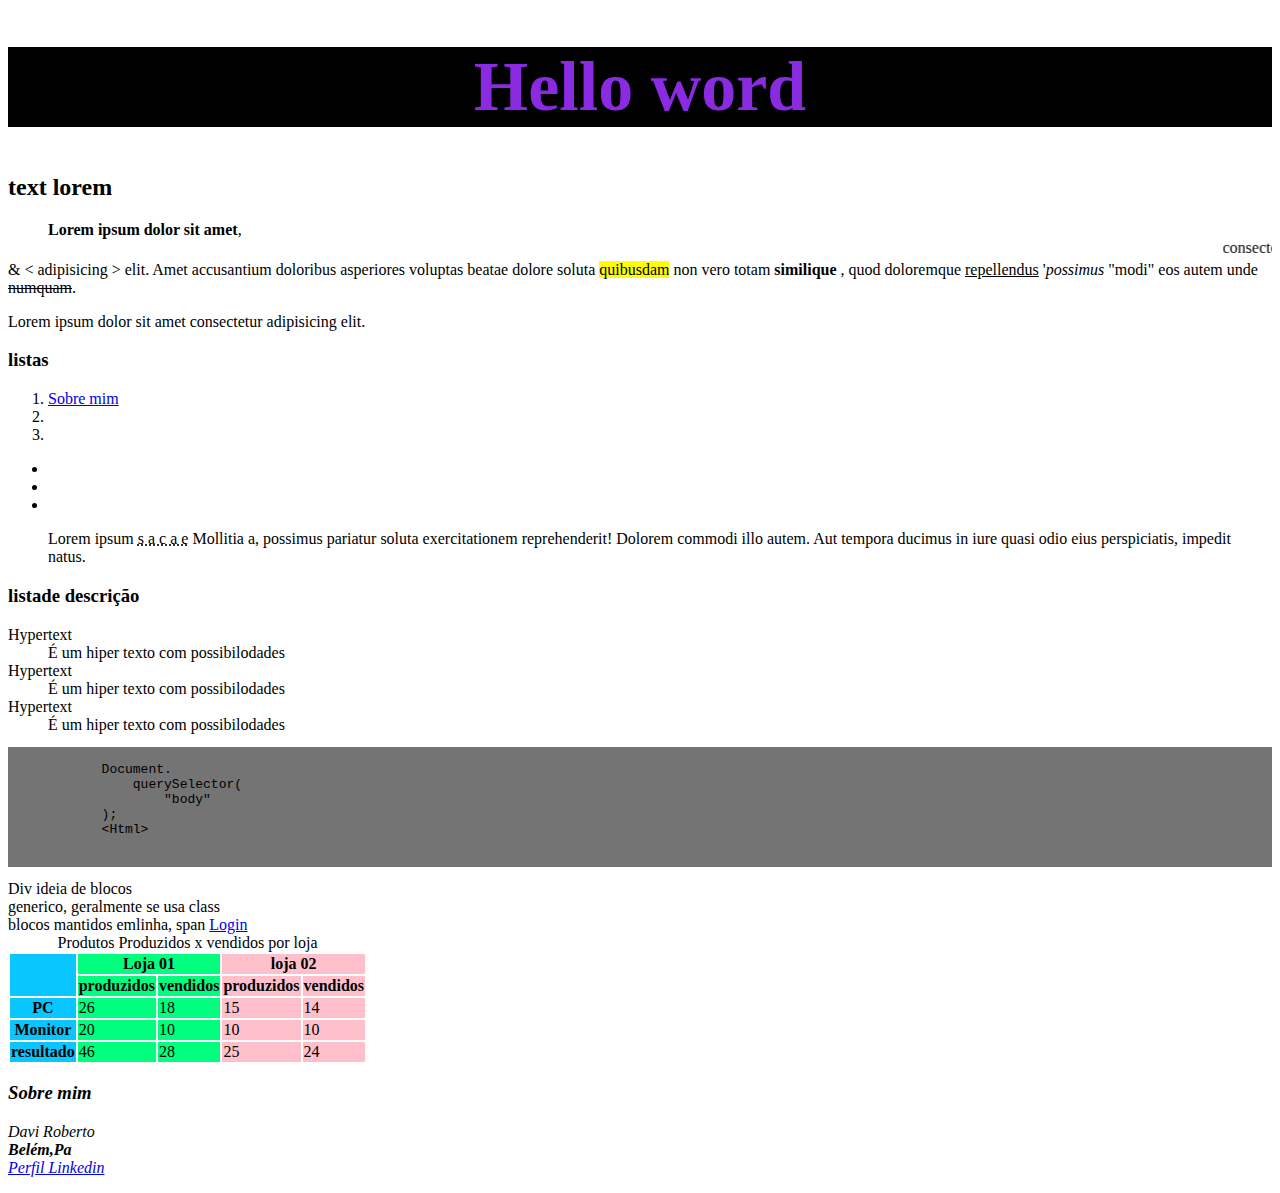
<file: index.html>
<!DOCTYPE html>
<html lang="pt-br">
<head>
    <meta charset="UTF-8">
    <meta http-equiv="X-UA-Compatible" content="IE=edge">
    <link rel="stylesheet" href="style.css">
    <meta name="viewport" content="width=device-width, initial-scale=1.0">
    <meta name="author" content="Davi Roberto">
    <meta name="description" content="uma web site feito por um iniciante estudando">
    <meta name="robots" content="index, follow">
    <meta property="og:image" content="link de onde é a imagem, site">
    <meta property="og:description" content="este e o link de um site html5 de iniciante">
    <meta property="og:title" content="link de um site novato">
    <meta name="twitter:image" content="link de um novato em html">

    <link rel="icon" href="imag/react-2.svg">
    <link rel="apple-touch-icon-precomposed" sizes="48x48" href="imag/react-2.svg">
    <link rel="apple-touch-icon-precomposed" sizes="72x72" href="imag/react-2.svg">
    <link rel="apple-touch-icon-precomposed" sizes="96x96" href="imag/react-2.svg">
    <link rel="apple-touch-icon-precomposed" sizes="192x192" href="imag/react-2.svg">
    <link rel="apple-touch-icon-precomposed" sizes="256x256" href="imag/react-2.svg">
    <link rel="apple-touch-icon-precomposed" sizes="384x382" href="imag/react-2.svg">
    <link rel="apple-touch-icon-precomposed" sizes="512x512" href="imag/react-2.svg">
    <title>Document de aulas</title>
</head>
<body>
    <h1 title="Saldação da sorte" style="text-align: center;">Hello word</h1>
        <H2>text lorem</H2>
            <p>
                &nbsp;&nbsp;&nbsp;&nbsp;&nbsp;&nbsp;&nbsp;&nbsp;&nbsp;&nbsp;<b>Lorem ipsum dolor sit amet</b>,<Marquee>consectetur</Marquee>&amp; &lt; adipisicing &gt; elit. Amet accusantium doloribus asperiores voluptas beatae dolore soluta <span style="background-color: #FFFF00">quibusdam</span> non vero totam <strong>similique</strong> , quod doloremque <u>repellendus</u> &apos;<em>possimus</em> &quot;modi&quot; eos autem unde <strike>numquam</strike>.
                <P>Lorem ipsum dolor sit amet consectetur adipisicing elit.</P>
            </p>
        <H3>listas</H3>
            <ol>
                <li><a href="#sobre">Sobre mim</a></li>
                <li></li>
                <li></li>
            </ol>
            <ul>
                <li></li>
                <li></li>
                <li></li>
            </ul>
    <blockquote cite="https://www.youtube.com/">Lorem ipsum <abbr title="sit amet consectetur adipisicing elit.">s a c a e</abbr> Mollitia a, possimus pariatur soluta exercitationem reprehenderit! Dolorem commodi illo autem. Aut tempora ducimus in iure quasi odio eius perspiciatis, impedit natus.</blockquote><!--este link sera citado em leitores de tela junto a citação de resferencia.abrr para texteos abreveados-->
    <h3>listade descrição</h3>
        <dt>Hypertext</dt>
            <dd>É um hiper texto com possibilodades</dd>
        <dt>Hypertext</dt>
            <dd>É um hiper texto com possibilodades</dd>
        <dt>Hypertext</dt>
            <dd>É um hiper texto com possibilodades</dd>
    <pre style="background-color:rgb(116, 116, 116);">
        <code>
            Document.
                querySelector(
                    "body"
            );
            &lt;Html&gt;
        </code>
    </pre>
    <div>
        Div ideia de blocos <div>generico, geralmente se usa class</div>
    </div>
    <Span>blocos mantidos em</Span><span>linha, span</span>
    <a href="outros/loguin.html">Login</a>
    <a href="/Hello word"></a>
    
    <table>
        <caption>Produtos Produzidos x vendidos por loja</caption>

        <Colgroup>
            <col style="background-color: rgb(9, 198, 255);">
            <col span="2" style="background-color: springgreen;">
            <col span="2" style="background-color: pink;">
        </Colgroup>

        <thead>
            <tr>
                <th rowspan="2"></th>
                <th colspan="2" scope="colgroup">Loja 01</th>
                <th colspan="2" scope="colgroup">loja 02</th>
            </tr>
            <tr>
                <th scope="col">produzidos</th>
                <th scope="col">vendidos</th>
                <th scope="col">produzidos</th>
                <th scope="col">vendidos</th>
            </tr>
        </thead>
        <tbody>
            <tr>
                <th scope="row">PC</th>
                <td>26</td>
                <td>18</td>
                <td>15</td>
                <td>14</td>
            </tr>
            <tr>
                <th scope="row">Monitor</th>
                <td>20</td>
                <td>10</td>
                <td>10</td>
                <td>10</td>
            </tr>
        </tbody>
        <tfoot>
            <tr>
                <th scope="row">resultado</th>
                <td>46</td>
                <td>28</td>
                <td>25</td>
                <td>24</td>
            </tr>
        </tfoot>
    </table>
    
    <address>
        <h3 id="sobre">Sobre mim</h3>
        <p>Davi Roberto <br>
            <strong>Belém,Pa</strong><br>
            <a href="https://www.linkedin.com/in/davi-silva-172711234/" target="_blank">Perfil Linkedin</a>
        </p>
    </address>
</body>
</html>
</file>
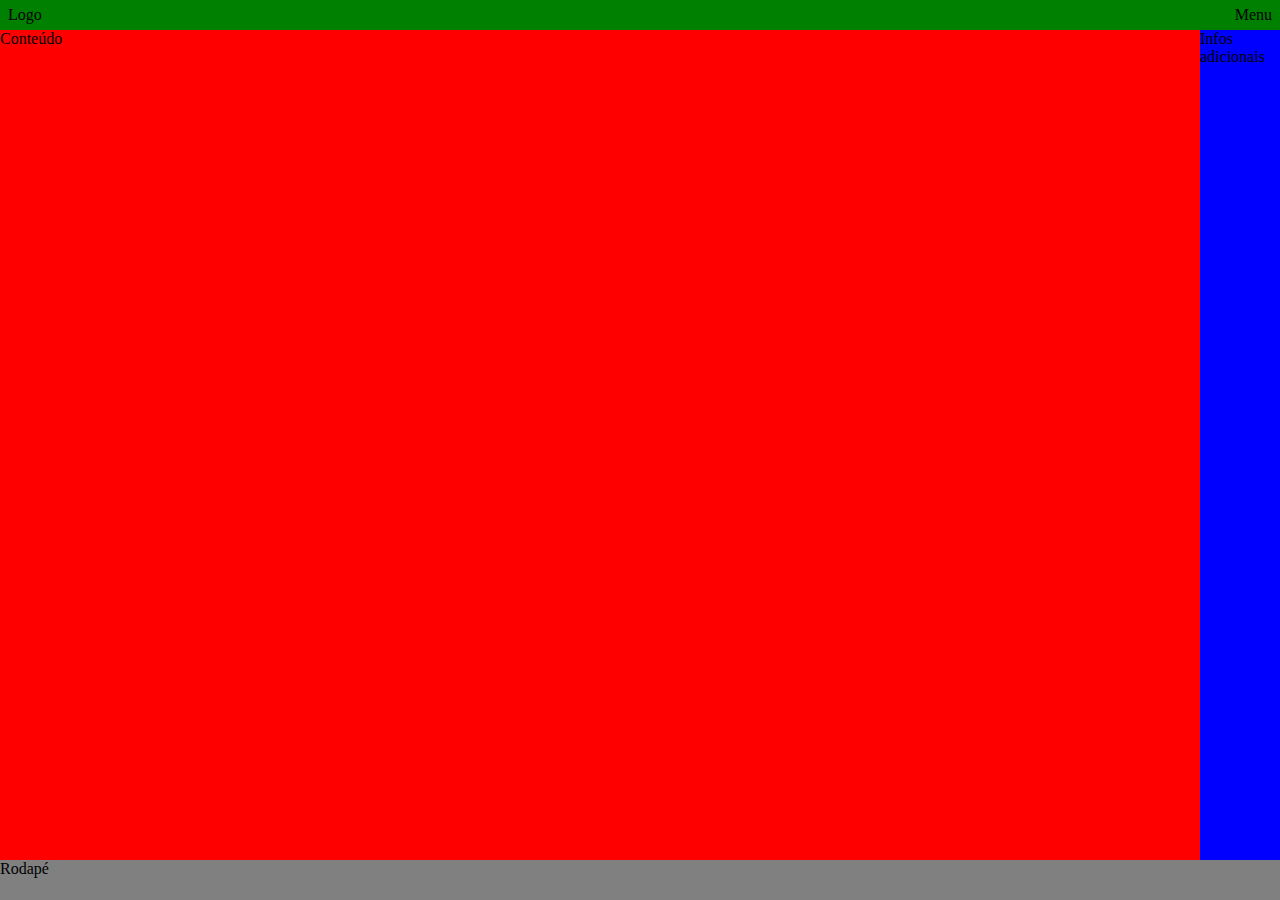
<file: Hello word.html>
<body>
    <header>
        <div>Logo</div>
        <div>Menu</div>
    </header>
    <main>Conteúdo</main>
    <aside>Infos adicionais</aside>
    <footer>Rodapé</footer>
</body>
<style>
    body {
    margin: 0;
    height: 100vh;
    display: grid;
    grid-template-areas: 
    "header header"
    "main aside"
    "footer footer";
    grid-template-rows: 30px 1fr 40px;
    grid-template-columns: 1fr 80px;
}

header {
    grid-area: header;
    background-color: green;
    display: flex;
    justify-content: space-between;
    align-items: center;
    padding: 0 8px;
}

main {
    grid-area: main;
    background-color: red;
}

aside {
    grid-area: aside;
    background-color: blue;
}

footer {
    grid-area: footer;
    background-color: gray;
}
</style>
</file>
<file: style.css>
h1 {
    color: blueviolet;
    background: black;
    font-size: 70px;
}
</file>
